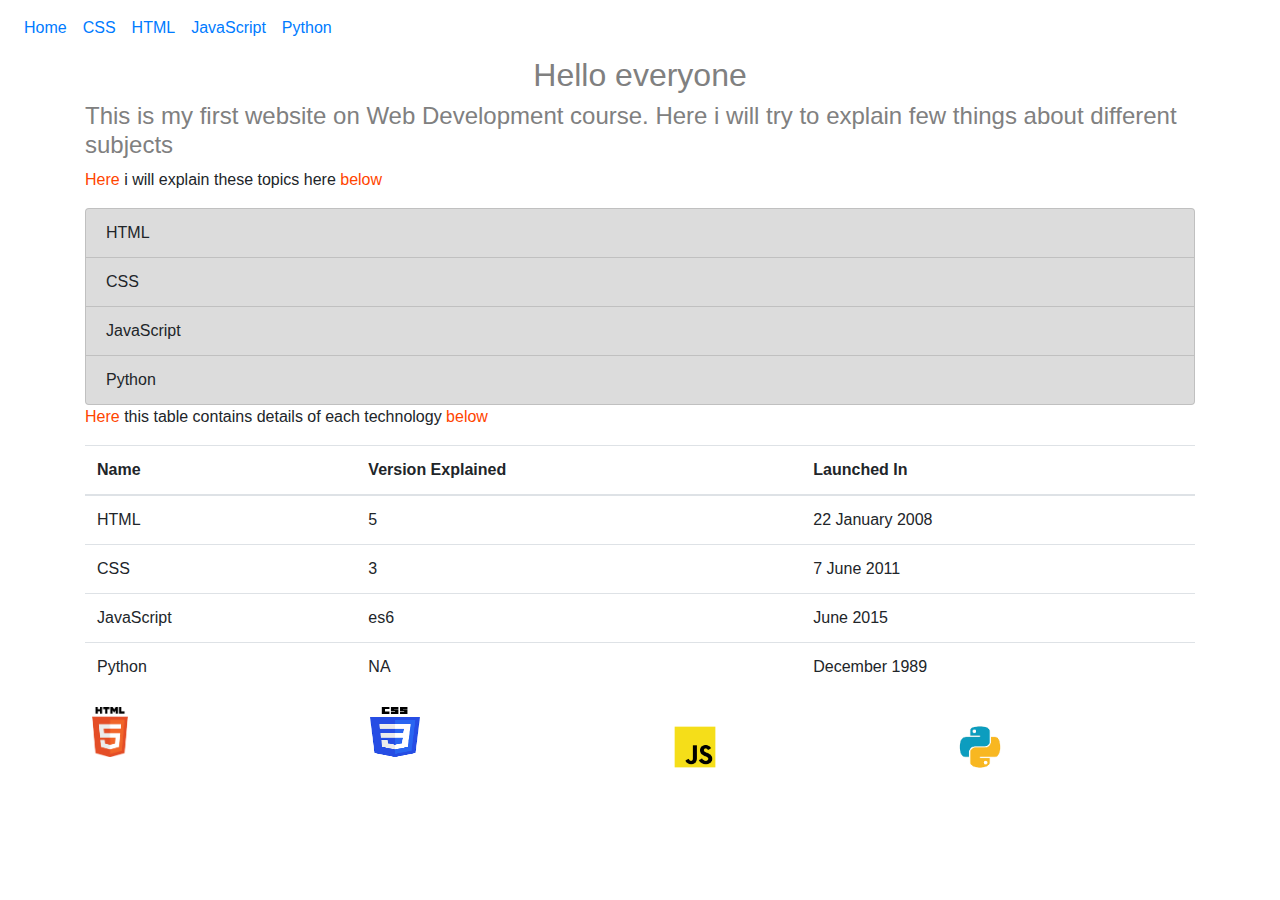
<file: index.html>
<!DOCTYPE html>
<html lang="en">
<head>
    <meta charset="UTF-8">
    <meta name="viewport" content="width=device-width, initial-scale=1.0">
    <link rel="stylesheet" href="https://maxcdn.bootstrapcdn.com/bootstrap/4.0.0/css/bootstrap.min.css" integrity="sha384-Gn5384xqQ1aoWXA+058RXPxPg6fy4IWvTNh0E263XmFcJlSAwiGgFAW/dAiS6JXm" crossorigin="anonymous">
    <link rel="stylesheet" href="styles.css"/>
    <title>My WebPage</title>
</head>
<body>
    <div class="navbar navbar-expand-sm">
        <ol class="navbar-nav">
            <li class="navbar-item"><a class="nav-link" href="index.html">Home</a></li>
            <li class="navbar-item"><a class="nav-link" href="css.html">CSS</a></li>
            <li class="navbar-item"><a class="nav-link" href="html.html">HTML</a></li>
            <li class="navbar-item"><a class="nav-link" href="js.html">JavaScript</a></li>
            <li class="navbar-item"><a class="nav-link" href="python.html">Python</a></li>
        </ol>
    </div>
    <div class="container">
        <h2 class="text-center hcolor"> Hello everyone</h2>
        <h4 class="hcolor">This is my first website on Web Development course. Here i will try to explain few things about different subjects</h4>
    </div>
    <div class="container">
        <p>i will explain these topics here</p>
        <ol class="list-group">
            <li id="mylist" class="list-group-item">HTML</li>
            <li id="mylist" class="list-group-item">CSS</li>
            <li id="mylist" class="list-group-item">JavaScript</li>
            <li id="mylist" class="list-group-item">Python</li>
        </ol>
    </div>
    <div class="container">
        <p>this table contains details of each technology</p>
        <table class="table">
            <thead>
                <tr>
                    <th>Name</th>
                    <th>Version Explained</th>
                    <th>Launched In</th>
                </tr>
            </thead>
            <tbody>
                <tr>
                    <td>HTML</td>
                    <td>5</td>
                    <td>22 January 2008</td>
                </tr>
                <tr>
                    <td>CSS</td>
                    <td>3</td>
                    <td>7 June 2011</td>
                </tr>
                <tr>
                    <td>JavaScript</td>
                    <td>es6</td>
                    <td>June 2015</td>
                </tr>
                <tr>
                    <td>Python</td>
                    <td>NA</td>
                    <td>December 1989</td>
                </tr>
            </tbody>
        </table>
    </div>
    <div class="container">
        <div class="row">
          <div class="col-lg-3">
            <img height="50" width="50" src="html5.png">
          </div>
          <div class="col-lg-3">
            <img height="50" width="50" src="css.png">
          </div>
          <div class="col-lg-3">
            <img height="80" width="80" src="javascript.png">
          </div>
          <div class="col-lg-3">
            <img height="80" width="80" src="python.png">
          </div>
        </div>
      </div>
</body>
</html>
</file>
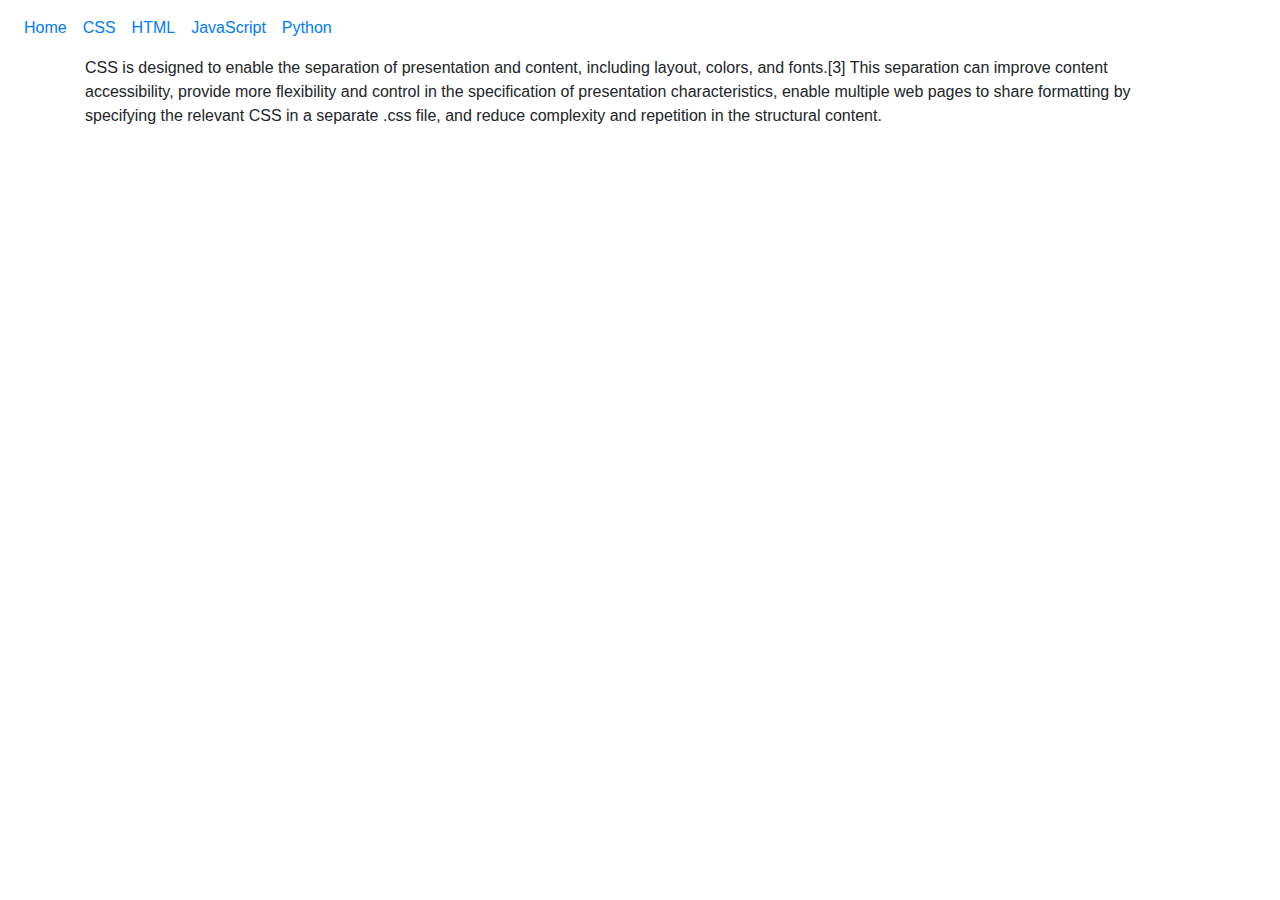
<file: css.html>
<!DOCTYPE html>
<html lang="en">
<head>
    <meta charset="UTF-8">
    <meta name="viewport" content="width=device-width, initial-scale=1.0">
    <link rel="stylesheet" href="https://maxcdn.bootstrapcdn.com/bootstrap/4.0.0/css/bootstrap.min.css" integrity="sha384-Gn5384xqQ1aoWXA+058RXPxPg6fy4IWvTNh0E263XmFcJlSAwiGgFAW/dAiS6JXm" crossorigin="anonymous">
    <title>My WebPage</title>
</head>
<body>
    <div class="navbar navbar-expand-sm">
        <ol class="navbar-nav">
            <li class="navbar-item"><a class="nav-link" href="index.html">Home</a></li>
            <li class="navbar-item"><a class="nav-link" href="css.html">CSS</a></li>
            <li class="navbar-item"><a class="nav-link" href="html.html">HTML</a></li>
            <li class="navbar-item"><a class="nav-link" href="js.html">JavaScript</a></li>
            <li class="navbar-item"><a class="nav-link" href="python.html">Python</a></li>
        </ol>
    </div>
    <div class="container">
        <p>CSS is designed to enable the separation of presentation and content, including layout, colors, and fonts.[3] This separation can improve content accessibility, provide more flexibility and control in the specification of presentation characteristics, enable multiple web pages to share formatting by specifying the relevant CSS in a separate .css file, and reduce complexity and repetition in the structural content.</p>
    </div>
</body>
</html>
</file>
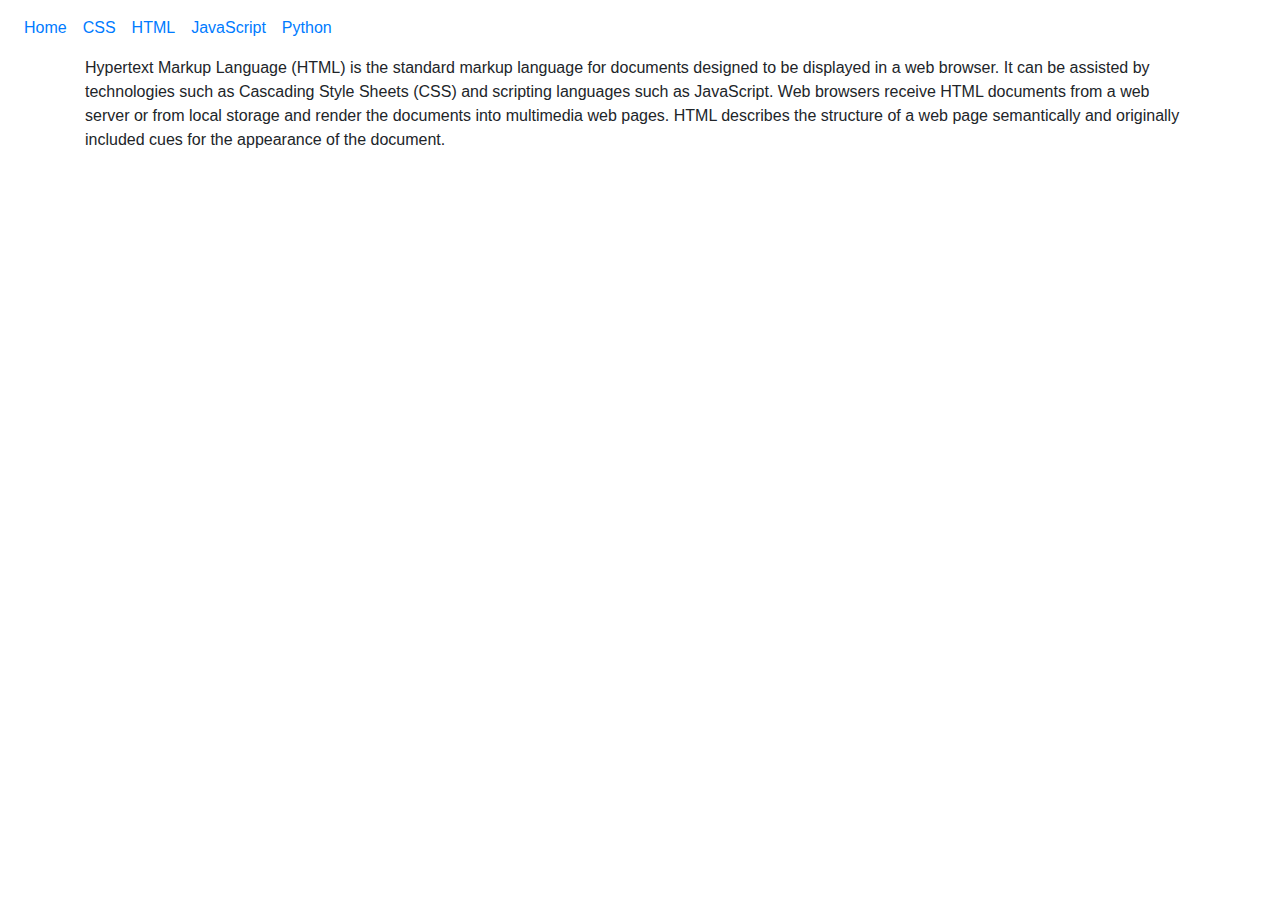
<file: html.html>
<!DOCTYPE html>
<html lang="en">
<head>
    <meta charset="UTF-8">
    <meta name="viewport" content="width=device-width, initial-scale=1.0">
    <link rel="stylesheet" href="https://maxcdn.bootstrapcdn.com/bootstrap/4.0.0/css/bootstrap.min.css" integrity="sha384-Gn5384xqQ1aoWXA+058RXPxPg6fy4IWvTNh0E263XmFcJlSAwiGgFAW/dAiS6JXm" crossorigin="anonymous">
    <title>My WebPage</title>
</head>
<body>
    <div class="navbar navbar-expand-sm">
        <ol class="navbar-nav">
            <li class="navbar-item"><a class="nav-link" href="index.html">Home</a></li>
            <li class="navbar-item"><a class="nav-link" href="css.html">CSS</a></li>
            <li class="navbar-item"><a class="nav-link" href="html.html">HTML</a></li>
            <li class="navbar-item"><a class="nav-link" href="js.html">JavaScript</a></li>
            <li class="navbar-item"><a class="nav-link" href="python.html">Python</a></li>
        </ol>
    </div>
    <div class="container">
        <p>Hypertext Markup Language (HTML) is the standard markup language for documents designed to be displayed in a web browser. It can be assisted by technologies such as Cascading Style Sheets (CSS) and scripting languages such as JavaScript.

            Web browsers receive HTML documents from a web server or from local storage and render the documents into multimedia web pages. HTML describes the structure of a web page semantically and originally included cues for the appearance of the document.</p>
    </div>
</body>
</html>
</file>
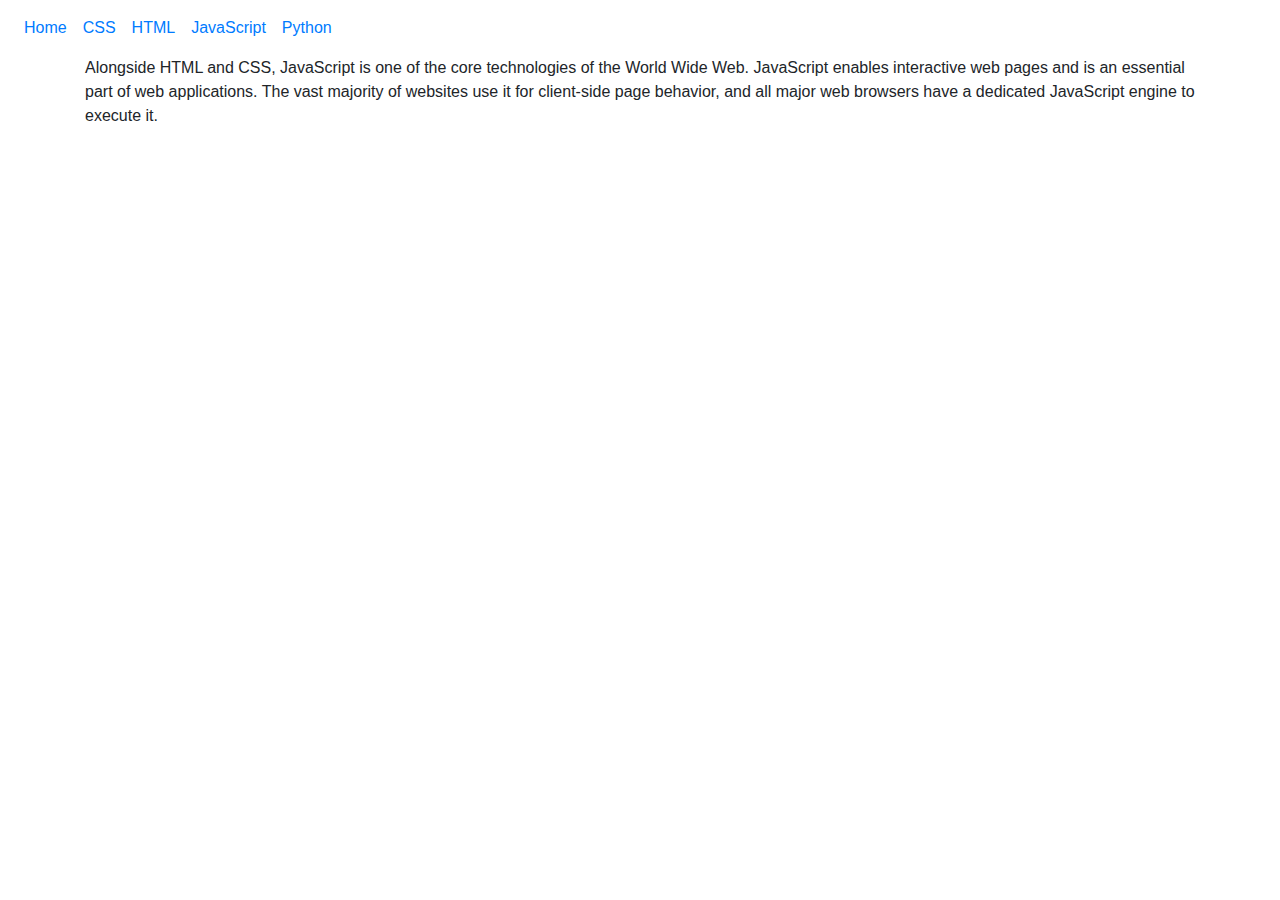
<file: js.html>
<!DOCTYPE html>
<html lang="en">
<head>
    <meta charset="UTF-8">
    <meta name="viewport" content="width=device-width, initial-scale=1.0">
    <link rel="stylesheet" href="https://maxcdn.bootstrapcdn.com/bootstrap/4.0.0/css/bootstrap.min.css" integrity="sha384-Gn5384xqQ1aoWXA+058RXPxPg6fy4IWvTNh0E263XmFcJlSAwiGgFAW/dAiS6JXm" crossorigin="anonymous">
    <title>My WebPage</title>
</head>
<body>
    <div class="navbar navbar-expand-sm">
        <ol class="navbar-nav">
            <li class="navbar-item"><a class="nav-link" href="index.html">Home</a></li>
            <li class="navbar-item"><a class="nav-link" href="css.html">CSS</a></li>
            <li class="navbar-item"><a class="nav-link" href="html.html">HTML</a></li>
            <li class="navbar-item"><a class="nav-link" href="js.html">JavaScript</a></li>
            <li class="navbar-item"><a class="nav-link" href="python.html">Python</a></li>
        </ol>
    </div>
    <div class="container">
        <p>Alongside HTML and CSS, JavaScript is one of the core technologies of the World Wide Web. JavaScript enables interactive web pages and is an essential part of web applications. The vast majority of websites use it for client-side page behavior, and all major web browsers have a dedicated JavaScript engine to execute it.</p>
    </div>
</body>
</html>
</file>
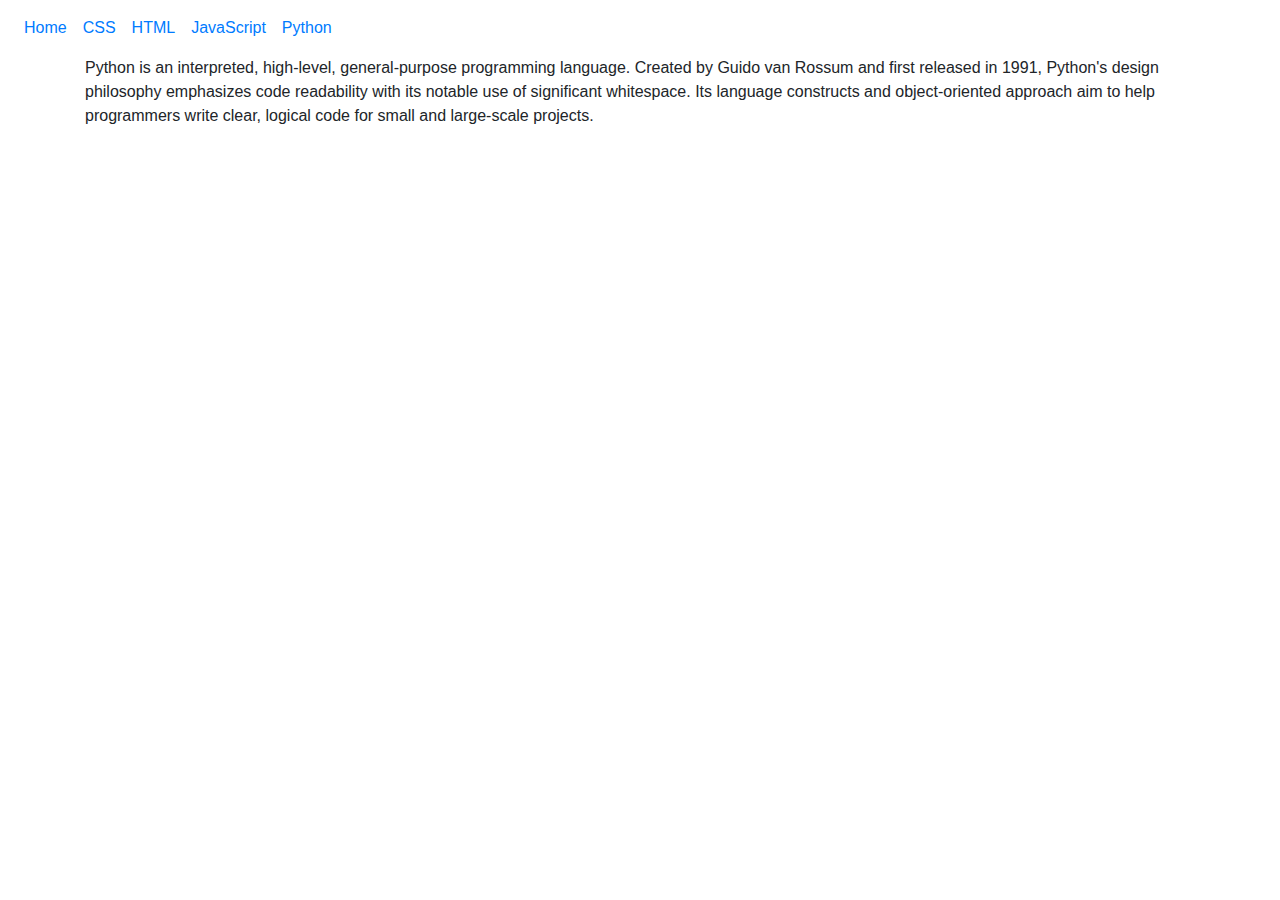
<file: python.html>
<!DOCTYPE html>
<html lang="en">
<head>
    <meta charset="UTF-8">
    <meta name="viewport" content="width=device-width, initial-scale=1.0">
    <link rel="stylesheet" href="https://maxcdn.bootstrapcdn.com/bootstrap/4.0.0/css/bootstrap.min.css" integrity="sha384-Gn5384xqQ1aoWXA+058RXPxPg6fy4IWvTNh0E263XmFcJlSAwiGgFAW/dAiS6JXm" crossorigin="anonymous">
    <title>My WebPage</title>
</head>
<body>
    <div class="navbar navbar-expand-sm">
        <ol class="navbar-nav">
            <li class="navbar-item"><a class="nav-link" href="index.html">Home</a></li>
            <li class="navbar-item"><a class="nav-link" href="css.html">CSS</a></li>
            <li class="navbar-item"><a class="nav-link" href="html.html">HTML</a></li>
            <li class="navbar-item"><a class="nav-link" href="js.html">JavaScript</a></li>
            <li class="navbar-item"><a class="nav-link" href="python.html">Python</a></li>
        </ol>
    </div>
    <div class="container">
        <p>Python is an interpreted, high-level, general-purpose programming language. Created by Guido van Rossum and first released in 1991, Python's design philosophy emphasizes code readability with its notable use of significant whitespace. Its language constructs and object-oriented approach aim to help programmers write clear, logical code for small and large-scale projects.</p>
    </div>
</body>
</html>
</file>
<file: styles.css>
#mylist{
    background-color: gainsboro;
}
.hcolor{
    color: grey;
}
p::after{
    content: " below";
    color: orangered;
}
p::before{
    content: "Here ";
    color: orangered;
}
table:hover{
    background-color: gainsboro;
}
@media only screen and (max-width: 600px) {
    p {
      background-color: lightblue;
    }
  }
</file>
